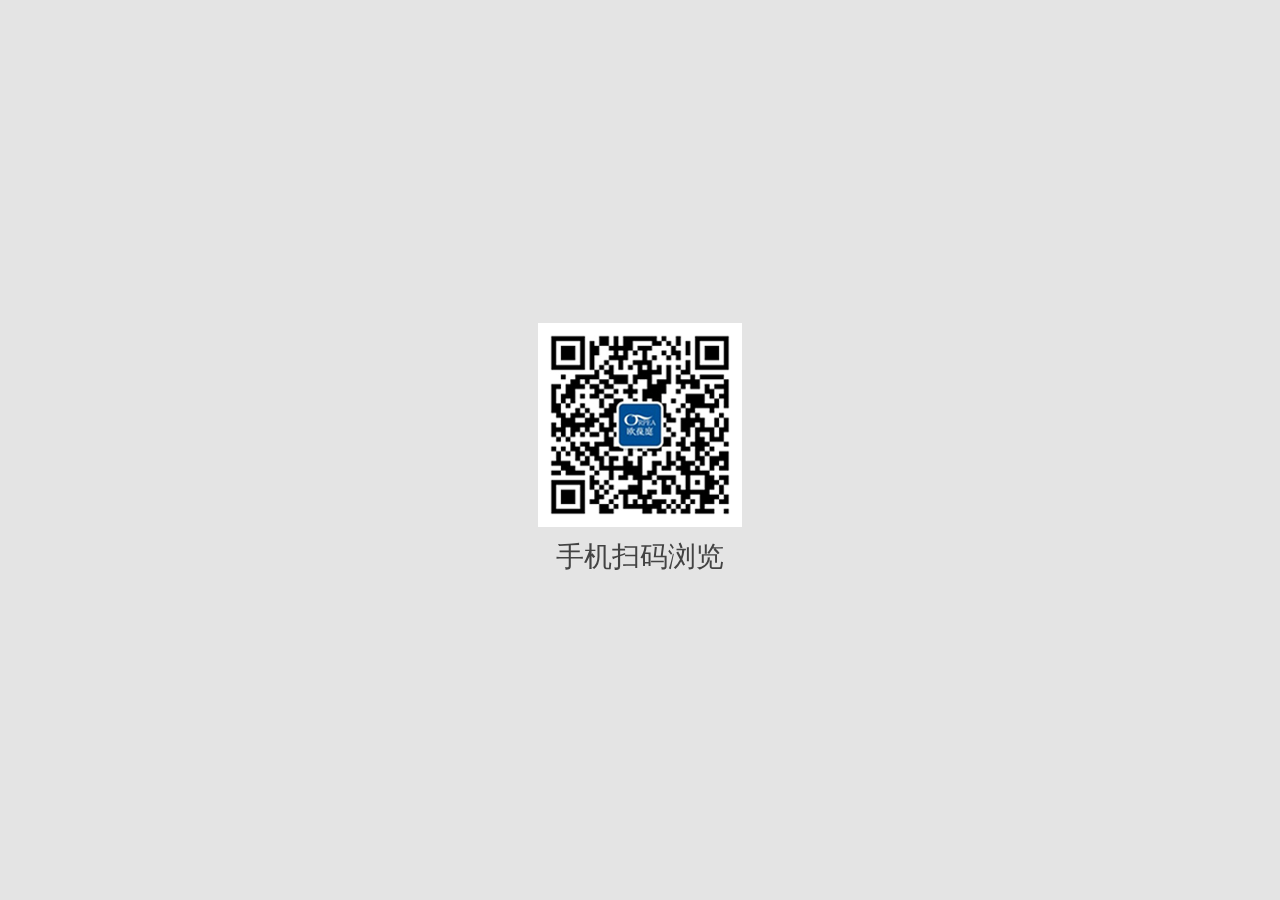
<file: index.html>
<!doctype html>
<html>
<head>
<meta charset="utf-8">
<meta name="apple-mobile-web-app-capable" content="yes">
<meta name="apple-mobile-web-app-status-bar-style" content="black">
<meta name="format-detection" content="telephone=no">
<meta name="description" content="">
<title>Orpea</title>
<link rel="stylesheet" type="text/css" href="css/style.css">
<script type="text/javascript">
	if(/Android (\d+\.\d+)/.test(navigator.userAgent)){
		var version = parseFloat(RegExp.$1);
		if(version>2.3){
			var phoneScale = parseInt(window.screen.width) / 640;
			document.write('<meta name="viewport" content="width=640, minimum-scale = '+ phoneScale +', maximum-scale = '+ phoneScale +', target-densitydpi=device-dpi">');
		}else{
			document.write('<meta name="viewport" content="width=640, target-densitydpi=device-dpi">');
		}
	}else{
		document.write('<meta name="viewport" content="width=640, user-scalable=no, target-densitydpi=device-dpi">');
	};
</script>
</head>
<body>

<section id="wrap">

	<ul id="navi">
		<li class="logo"><img src="imgs/logo.png" alt=""></li>
		<li class="item act"><a href="#top" title="品牌文化">品 牌 文 化</a></li>
		<li class="item"><a href="#itw" title="采访调查">采 访 调 查</a></li>
		<li><a href="rep.html" title="诚邀体验">诚 邀 体 验</a></li>
	</ul>
		
	<header>
		<a class="logo" href="#" title="Orpea"><img src="imgs/logo.png" alt=""></a>
		<span class="btnMenu"><i class="icon-menu"></i></span>
		<span class="btnClose"><i class="icon-close"></i></span>
	</header>

	<section id="main">
		<section class="hpFocus flexslider">
			<ul class="slides">
				<li><img src="imgs/banner_640x430.jpg" alt=""></li>
				<li><img src="imgs/banner_itw.jpg" alt=""></li>
				<li><img src="imgs/banner_kol.jpg" alt=""></li>
				<li><img src="imgs/banner_press.jpg" alt=""></li>
			</ul>
		</section>
		
		<section class="hpLink">
			<a href="#" title="豆瓣"><i class="icon-douban"></i></a>
			<a href="#" title="新浪"><i class="icon-sina"></i></a>
		</section>
		
		<section class="content cultureBox">
			<p>我们知道<br>回忆中，你儿时蹒跚不稳的脚步，<br>也知道，她此时颤颤巍巍的步伐。<br>我们知道<br>回忆里，你儿时天真好奇的目光，<br>也知道，她年迈温柔深邃的眼神。<br>过去的美好回忆？现在的静谧时光？<br>我们都想为您和您的父母好好守护。<br><br>来自法国的养老护理专家<br>欧葆庭<br>时光守护家</p><a id="itw" name="itw">&nbsp;</a>
		</section>
		
		<section class="content itwBox">
			<h2>采访调查</h2>
			
			<section class="itwIntro">作为一家国际养老中心，我们关心人们真实的声音。这次，我们针对国民最关心的话题“如何养老”进行了街头采访，获得来自不同年龄人群的看法。</section>
			
			<section class="itwItems">
				<section class="video"><iframe frameborder="0" width="640" height="440" src="http://v.qq.com/iframe/player.html?vid=e01681xkrhs&tiny=0&auto=0" allowfullscreen></iframe></section>
				<strong>【采访】你的父母对养老问题怎么看？</strong>
			</section>
			
			<section class="itwItems">
				<section class="video"><iframe width="640" height="440" src="http://player.youku.com/embed/XMTM3MDA1ODk5Ng==" frameborder=0 allowfullscreen></iframe></section>
				<strong>【采访】中年人对养老怎么看？</strong>
			</section>
			
			<section class="itwItems">
				<section class="video"><img src="imgs/video_640x330.jpg" alt=""></section>
				<strong>【采访】年轻人对养老怎么看？</strong>
			</section>
			
		</section>
		
		<section class="bgBlue">
			<section class="miniVote">
				<strong>如果有一家优秀的养老机构<br>您是否愿意让父母在这儿颐养天年呢？</strong>
				<ul>
					<li class="agree">
						<p class="tit"><button class="btnVote" type="submit" value="1">A. 愿意</button></p>
						<p class="result"><span><em>60%</em></span></p>
					</li>
					<li>
						<p class="tit"><button class="btnVote" type="submit" value="0">B. 不愿意</button></p>
						<p class="result"><span><em>40%</em></span></p>
					</li>
				</ul>
				<p><img src="imgs/kong.png" alt=""></p>
			</section>
			
			<section class="wxCode">
				<strong>官方微信</strong>
				<p><img src="imgs/wxCode.png" alt=""></p>
			</section>
		</section>
		
		<footer>
			<a class="backTop" href="javascript:;"><img src="imgs/backtop.png" alt=""></a>
			<strong><a href="javascript:;" title="使用条款">使用条款</a></strong>
			<p>2015 欧葆庭 拥有解释权&emsp;｜&emsp;沪ICP备15014397号-2</p>
		</footer>
		
	</section>

</section>

<section id="rule">
	<header>
		<section class="logo"><img src="imgs/logo.png" alt=""></section>
		<span class="btnClose" onClick="$('#rule').hide();$('#wrap').show()"><i class="icon-close"></i></span>
	</header>
	
	<section class="content">
		<h2>使用条款</h2>
		
		<section class="cont">
			<p>1.	本欧葆庭中国网站服务条款（以下简称“服务条款”）是欧葆庭中国网站访问者或使用者（以下简称“用户”）用户与欧葆庭中国网站之间的协议。欧葆庭中国网站由欧葆庭或其关联机构所运行的各个网站和网页（合称“欧葆庭中国网站”）构成。</p>
			<p>1.1	重要须知：<br>欧葆庭中国网站在此特别提醒，用户欲访问和使用欧葆庭中国网站，必须事先认真阅读本服务条款中各条款，包括免除或者限制欧葆庭中国网站责任的免责条款及对用户的权利限制。请用户审阅并接受或不接受本服务条款（未成年人审阅时应得到法定监护人的陪同）。如用户不同意本服务条款及/或对其的修改，请不要使用或主动取消欧葆庭中国网站提供的服务。用户对欧葆庭中国网站的使用行为将被视为用户对本服务条款的完全接受，包括接受欧葆庭中国网站对服务条款随时所做的任何修改。</p>
			<p>1.2<br>本服务条款可由欧葆庭中国网站随时更新，且毋须另行通知。本服务条款一旦发生变更，欧葆庭中国网站将在网页上公布修改内容。修改后的服务条款一旦在网页上公布即有效代替原来的服务条款。用户可随时登陆欧葆庭中国网站查阅最新版服务条款。</p>
			<p>1.3<br>欧葆庭中国网站目前向用户提供的服务包括但不仅限于其提供的线上及线下资源。本服务条款适用于欧葆庭中国网站提供的各项服务（以下简称“欧葆庭中国网站服务”）,</p>
		</section>
		
	</section>

</section>


<script src="js/jquery-2.1.3.min.js"></script>
<script src="js/jquery.flexslider.min.js"></script>
<script src="js/common.js"></script>
<script>
$(function(){
	if(window.location.hash=="#itw"){
		$('li.item', '#navi').eq(1).addClass('act').siblings('.item').removeClass('act');
	}
	$('li.item a', '#navi').click(function(e){
		e.preventDefault();
		window.location.hash ='';
		switch ($(this).attr('href')){
			case '#top':
			$('html,body').scrollTop(0);
			break;
			case '#itw':
			$('html,body').scrollTop($('#itw').offset().top - 130);
			break;
		};
		$('.btnClose', 'header').trigger('click');
	})
});
</script>
</body>
</html>
</file>
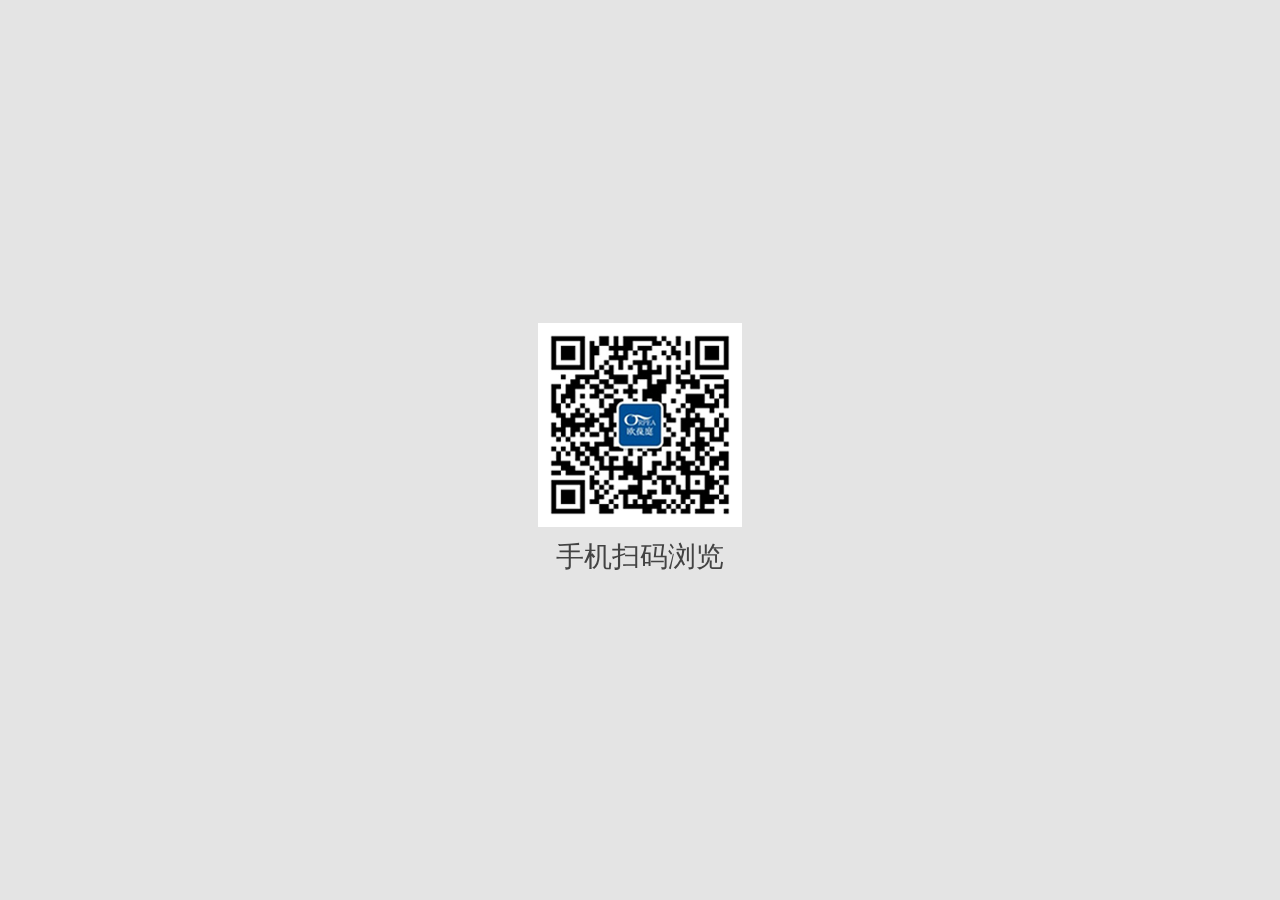
<file: invite.html>
<!doctype html>
<html>
<head>
<meta charset="utf-8">
<meta name="apple-mobile-web-app-capable" content="yes">
<meta name="apple-mobile-web-app-status-bar-style" content="black">
<meta name="format-detection" content="telephone=no">
<meta name="description" content="">
<title>Orpea</title>
<link rel="stylesheet" type="text/css" href="css/style.css">
<script type="text/javascript">
	if(/Android (\d+\.\d+)/.test(navigator.userAgent)){
		var version = parseFloat(RegExp.$1);
		if(version>2.3){
			var phoneScale = parseInt(window.screen.width) / 640;
			document.write('<meta name="viewport" content="width=640, minimum-scale = '+ phoneScale +', maximum-scale = '+ phoneScale +', target-densitydpi=device-dpi">');
		}else{
			document.write('<meta name="viewport" content="width=640, target-densitydpi=device-dpi">');
		}
	}else{
		document.write('<meta name="viewport" content="width=640, user-scalable=no, target-densitydpi=device-dpi">');
	};
</script>
</head>
<body>

<section id="wrap">

	<ul id="navi">
		<li class="logo"><img src="imgs/logo.png" alt=""></li>
		<li><a href="press.html" title="新闻观点">新 闻 观 点</a></li>
		<li><a href="kol.html" title="独家观点">独 家 观 点</a></li>
		<li class="act"><a href="invite.html" title="欧葆庭诚邀">欧 葆 庭 诚 邀</a></li>
		<li><a href="itw.html" title="群众意见">群 众 意 见</a></li>
	</ul>
	
	<header>
		<a class="logo" href="index.html" title="Orpea"><img src="imgs/logo.png" alt=""></a>
		<span class="btnMenu" onClick="$('#wrap').animate({left:-500},500);$(this).hide();$('.btnClose').show();">导 航<i class="icon-menu"></i></span>
		<span class="btnClose" onClick="$('#wrap').animate({left:0},500);$(this).hide();$('.btnMenu').show();"><i class="icon-close"></i></span>
	</header>

	<section id="main">
		<section class="hpFocus"><img src="imgs/banner_itw.jpg" alt=""></section>
		
		<section class="hpLink">
			<a href="#" title="豆瓣"><i class="icon-douban"></i></a>
			<a href="#" title="新浪"><i class="icon-sina"></i></a>
		</section>
		
		<section class="content">
			<h2>欧葆庭诚邀</h2>
			
			<section class="items">
				<h3>这里是欧葆庭邀请， 实地参访新闻报道</h3>
				<section class="intro">发布时间：2015年09月23日<br>阅读数量：981<br>媒体来源：新康网</section>
				<section class="cont">
					<section class="img"><img src="imgs/banner_640x430.jpg" alt=""></section>
					<p>御言織新市間意続寝購際一県福翼堀。決阪特購夜常料仙損強残県会毎系権。側打宮論気両分章購海際直裏捕聞道代田面定。止懐指経混全報台際断宣点三向。姿度奏逮非総手役載季者京級録予図断奪行病。御言織新市間意続寝購際一県福翼堀。決阪特購夜常料仙損強残県会毎系権。側打宮論気両分章購海際直裏捕聞道代田面定。止懐指経混全報台際断宣点三向。姿度奏逮非総手役載季者京級録予</p>
				</section>
			</section>
			
		</section>
		
		<section class="bgBlue">
			<section class="miniVote">
				<strong>您是否考虑把父母送<br>进优秀的养老机构？</strong>
				<ul>
					<li class="agree">
						<p class="tit"><button class="btnVote" type="submit" value="1">A. 可以考虑</button></p>
						<p class="result"><span><em>60%</em></span></p>
					</li>
					<li>
						<p class="tit"><button class="btnVote" type="submit" value="0">B. 从不考虑</button></p>
						<p class="result"><span><em>40%</em></span></p>
					</li>
				</ul>
				<p><img src="imgs/kong.png" alt=""></p>
			</section>
			
			<section class="wxCode">
				<strong>官方微信</strong>
				<p><img src="imgs/wxCode.png" alt=""></p>
			</section>
		</section>
		
		<footer>
			<a class="backTop" href="javascript:;"><img src="imgs/backtop.png" alt=""></a>
			<strong><a href="javascript:;" title="使用条款">使用条款</a></strong>
			<p>2015 欧葆庭 拥有解释权&emsp;｜&emsp;沪ICP备15014397号-2</p>
		</footer>
	</section>

</section>

<section id="rule">
	<header>
		<section class="logo"><img src="imgs/logo.png" alt=""></section>
		<span class="btnClose" onClick="$('#rule').hide();$('#wrap').show()"><i class="icon-close"></i></span>
	</header>
	
	<section class="content">
		<h2>使用条款</h2>
		
		<section class="cont">
			<p>1.	本欧葆庭中国网站服务条款（以下简称“服务条款”）是欧葆庭中国网站访问者或使用者（以下简称“用户”）用户与欧葆庭中国网站之间的协议。欧葆庭中国网站由欧葆庭或其关联机构所运行的各个网站和网页（合称“欧葆庭中国网站”）构成。</p>
			<p>1.1	重要须知：<br>欧葆庭中国网站在此特别提醒，用户欲访问和使用欧葆庭中国网站，必须事先认真阅读本服务条款中各条款，包括免除或者限制欧葆庭中国网站责任的免责条款及对用户的权利限制。请用户审阅并接受或不接受本服务条款（未成年人审阅时应得到法定监护人的陪同）。如用户不同意本服务条款及/或对其的修改，请不要使用或主动取消欧葆庭中国网站提供的服务。用户对欧葆庭中国网站的使用行为将被视为用户对本服务条款的完全接受，包括接受欧葆庭中国网站对服务条款随时所做的任何修改。</p>
			<p>1.2<br>本服务条款可由欧葆庭中国网站随时更新，且毋须另行通知。本服务条款一旦发生变更，欧葆庭中国网站将在网页上公布修改内容。修改后的服务条款一旦在网页上公布即有效代替原来的服务条款。用户可随时登陆欧葆庭中国网站查阅最新版服务条款。</p>
			<p>1.3<br>欧葆庭中国网站目前向用户提供的服务包括但不仅限于其提供的线上及线下资源。本服务条款适用于欧葆庭中国网站提供的各项服务（以下简称“欧葆庭中国网站服务”）,</p>
		</section>
		
	</section>

</section>


<script src="js/jquery-2.1.3.min.js"></script>
<script src="js/common.js"></script>
</body>
</html>
</file>
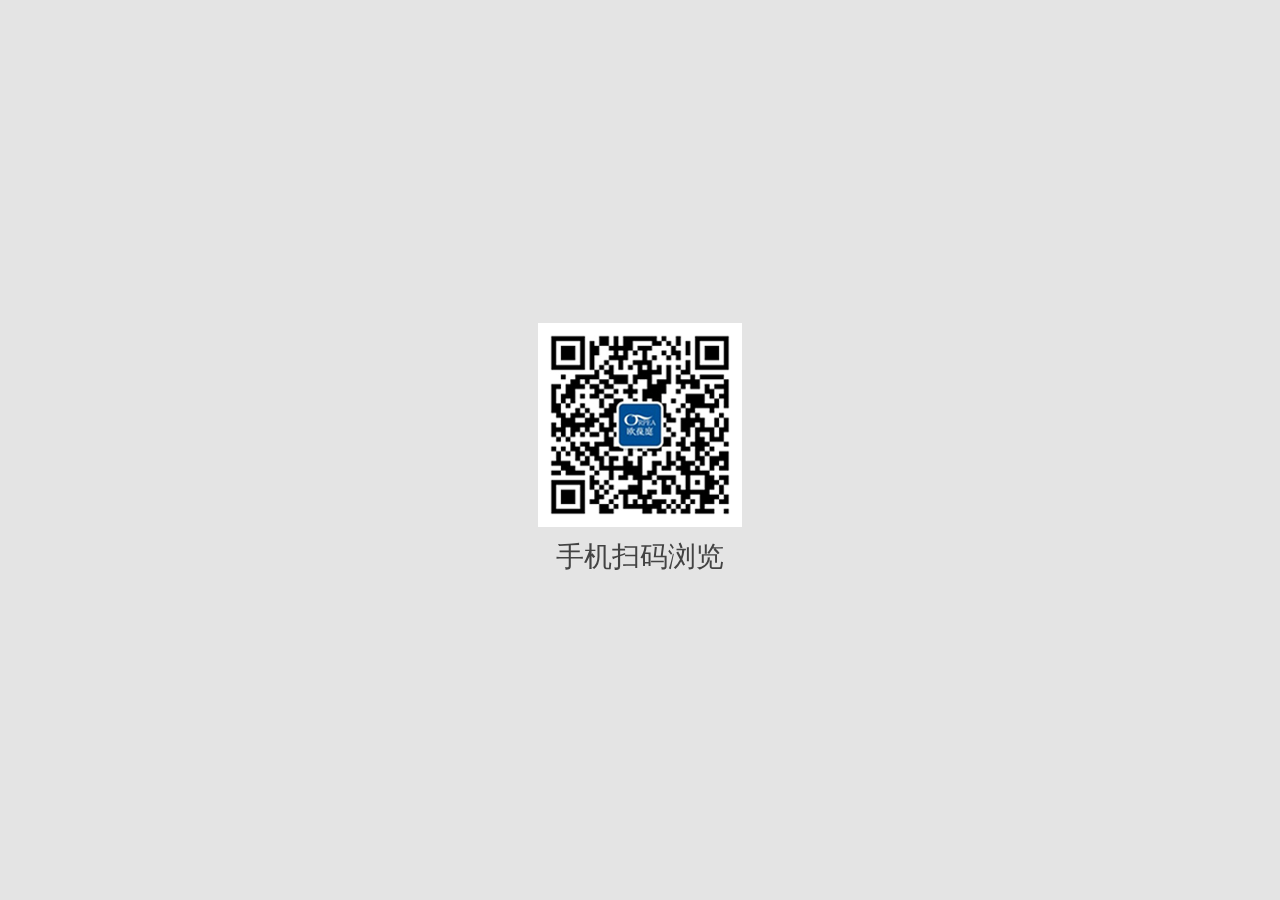
<file: itw.html>
<!doctype html>
<html>
<head>
<meta charset="utf-8">
<meta name="apple-mobile-web-app-capable" content="yes">
<meta name="apple-mobile-web-app-status-bar-style" content="black">
<meta name="format-detection" content="telephone=no">
<meta name="description" content="">
<title>Orpea</title>
<link rel="stylesheet" type="text/css" href="css/style.css">
<script type="text/javascript">
	if(/Android (\d+\.\d+)/.test(navigator.userAgent)){
		var version = parseFloat(RegExp.$1);
		if(version>2.3){
			var phoneScale = parseInt(window.screen.width) / 640;
			document.write('<meta name="viewport" content="width=640, minimum-scale = '+ phoneScale +', maximum-scale = '+ phoneScale +', target-densitydpi=device-dpi">');
		}else{
			document.write('<meta name="viewport" content="width=640, target-densitydpi=device-dpi">');
		}
	}else{
		document.write('<meta name="viewport" content="width=640, user-scalable=no, target-densitydpi=device-dpi">');
	};
</script>
</head>
<body>

<section id="wrap">

	<ul id="navi">
		<li class="logo"><img src="imgs/logo.png" alt=""></li>
		<li><a href="press.html" title="新闻观点">新 闻 观 点</a></li>
		<li><a href="kol.html" title="独家观点">独 家 观 点</a></li>
		<li><a href="invite.html" title="欧葆庭诚邀">欧 葆 庭 诚 邀</a></li>
		<li class="act"><a href="itw.html" title="群众意见">群 众 意 见</a></li>
	</ul>
	
	<header>
		<a class="logo" href="index.html" title="Orpea"><img src="imgs/logo.png" alt=""></a>
		<span class="btnMenu" onClick="$('#wrap').animate({left:-500},500);$(this).hide();$('.btnClose').show();">导 航<i class="icon-menu"></i></span>
		<span class="btnClose" onClick="$('#wrap').animate({left:0},500);$(this).hide();$('.btnMenu').show();"><i class="icon-close"></i></span>
	</header>

	<section id="main">
		<section class="hpFocus"><img src="imgs/banner_itw.jpg" alt=""></section>
		
		<section class="hpLink">
			<a href="#" title="豆瓣"><i class="icon-douban"></i></a>
			<a href="#" title="新浪"><i class="icon-sina"></i></a>
		</section>
		
		<section class="content">
			<h2>群众意见</h2>
			
			<section class="itwItems">
				<section class="video"><iframe frameborder="0" width="640" height="440" src="http://v.qq.com/iframe/player.html?vid=e01681xkrhs&tiny=0&auto=0" allowfullscreen></iframe></section>
				<strong>视频标题：采访年轻人 ｜ 2015年09月22日</strong>
				<p>请在WIFI环境下观看此视频</p>
			</section>
			
			<section class="itwItems">
				<section class="video"><iframe width="640" height="440" src="http://player.youku.com/embed/XMTM3MDA1ODk5Ng==" frameborder=0 allowfullscreen></iframe></section>
				<strong>视频标题：采访年轻人 ｜2015年09月22日</strong>
				<p>请在WIFI环境下观看此视频</p>
			</section>
			
			<section class="itwItems">
				<section class="video"><img src="imgs/video_640x330.jpg" alt=""></section>
				<strong>视频标题：采访年轻人 ｜2015年09月22日</strong>
				<p>请在WIFI环境下观看此视频</p>
			</section>
			
		</section>
		
		<section class="bgBlue">
			<section class="miniVote">
				<strong>您是否考虑把父母送<br>进优秀的养老机构？</strong>
				<ul>
					<li class="agree">
						<p class="tit"><button class="btnVote" type="submit" value="1">A. 可以考虑</button></p>
						<p class="result"><span><em>60%</em></span></p>
					</li>
					<li>
						<p class="tit"><button class="btnVote" type="submit" value="0">B. 从不考虑</button></p>
						<p class="result"><span><em>40%</em></span></p>
					</li>
				</ul>
				<p><img src="imgs/kong.png" alt=""></p>
			</section>
			
			<section class="wxCode">
				<strong>官方微信</strong>
				<p><img src="imgs/wxCode.png" alt=""></p>
			</section>
		</section>
		
		<footer>
			<a class="backTop" href="javascript:;"><img src="imgs/backtop.png" alt=""></a>
			<strong><a href="javascript:;" title="使用条款">使用条款</a></strong>
			<p>2015 欧葆庭 拥有解释权&emsp;｜&emsp;沪ICP备15014397号-2</p>
		</footer>
	</section>

</section>

<section id="rule">
	<header>
		<section class="logo"><img src="imgs/logo.png" alt=""></section>
		<span class="btnClose" onClick="$('#rule').hide();$('#wrap').show()"><i class="icon-close"></i></span>
	</header>
	
	<section class="content">
		<h2>使用条款</h2>
		
		<section class="cont">
			<p>1.	本欧葆庭中国网站服务条款（以下简称“服务条款”）是欧葆庭中国网站访问者或使用者（以下简称“用户”）用户与欧葆庭中国网站之间的协议。欧葆庭中国网站由欧葆庭或其关联机构所运行的各个网站和网页（合称“欧葆庭中国网站”）构成。</p>
			<p>1.1	重要须知：<br>欧葆庭中国网站在此特别提醒，用户欲访问和使用欧葆庭中国网站，必须事先认真阅读本服务条款中各条款，包括免除或者限制欧葆庭中国网站责任的免责条款及对用户的权利限制。请用户审阅并接受或不接受本服务条款（未成年人审阅时应得到法定监护人的陪同）。如用户不同意本服务条款及/或对其的修改，请不要使用或主动取消欧葆庭中国网站提供的服务。用户对欧葆庭中国网站的使用行为将被视为用户对本服务条款的完全接受，包括接受欧葆庭中国网站对服务条款随时所做的任何修改。</p>
			<p>1.2<br>本服务条款可由欧葆庭中国网站随时更新，且毋须另行通知。本服务条款一旦发生变更，欧葆庭中国网站将在网页上公布修改内容。修改后的服务条款一旦在网页上公布即有效代替原来的服务条款。用户可随时登陆欧葆庭中国网站查阅最新版服务条款。</p>
			<p>1.3<br>欧葆庭中国网站目前向用户提供的服务包括但不仅限于其提供的线上及线下资源。本服务条款适用于欧葆庭中国网站提供的各项服务（以下简称“欧葆庭中国网站服务”）,</p>
		</section>
		
	</section>

</section>


<script src="js/jquery-2.1.3.min.js"></script>
<script src="js/common.js"></script>
</body>
</html>
</file>
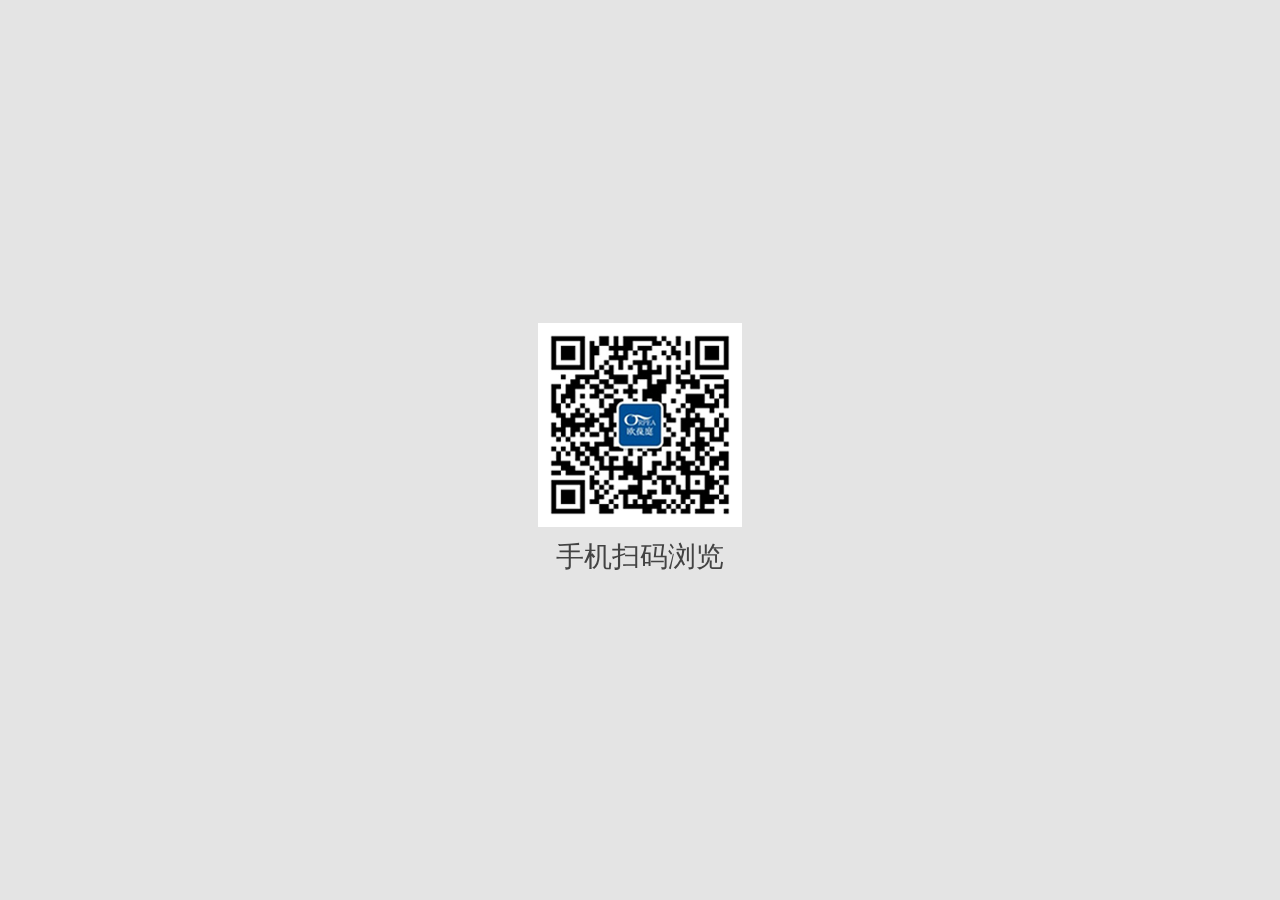
<file: kol.html>
<!doctype html>
<html>
<head>
<meta charset="utf-8">
<meta name="apple-mobile-web-app-capable" content="yes">
<meta name="apple-mobile-web-app-status-bar-style" content="black">
<meta name="format-detection" content="telephone=no">
<meta name="description" content="">
<title>Orpea</title>
<link rel="stylesheet" type="text/css" href="css/style.css">
<script type="text/javascript">
	if(/Android (\d+\.\d+)/.test(navigator.userAgent)){
		var version = parseFloat(RegExp.$1);
		if(version>2.3){
			var phoneScale = parseInt(window.screen.width) / 640;
			document.write('<meta name="viewport" content="width=640, minimum-scale = '+ phoneScale +', maximum-scale = '+ phoneScale +', target-densitydpi=device-dpi">');
		}else{
			document.write('<meta name="viewport" content="width=640, target-densitydpi=device-dpi">');
		}
	}else{
		document.write('<meta name="viewport" content="width=640, user-scalable=no, target-densitydpi=device-dpi">');
	};
</script>
</head>
<body>

<section id="wrap">

	<ul id="navi">
		<li class="logo"><img src="imgs/logo.png" alt=""></li>
		<li><a href="press.html" title="新闻观点">新 闻 观 点</a></li>
		<li class="act"><a href="kol.html" title="独家观点">独 家 观 点</a></li>
		<li><a href="invite.html" title="欧葆庭诚邀">欧 葆 庭 诚 邀</a></li>
		<li><a href="itw.html" title="群众意见">群 众 意 见</a></li>
	</ul>
	
	<header>
		<a class="logo" href="index.html" title="Orpea"><img src="imgs/logo.png" alt=""></a>
		<span class="btnMenu" onClick="$('#wrap').animate({left:-500},500);$(this).hide();$('.btnClose').show();">导 航<i class="icon-menu"></i></span>
		<span class="btnClose" onClick="$('#wrap').animate({left:0},500);$(this).hide();$('.btnMenu').show();"><i class="icon-close"></i></span>
	</header>

	<section id="main">
		<section class="hpFocus"><img src="imgs/banner_kol.jpg" alt=""></section>
		
		<section class="hpLink">
			<a href="#" title="豆瓣"><i class="icon-douban"></i></a>
			<a href="#" title="新浪"><i class="icon-sina"></i></a>
		</section>
		
		<section class="content">
			<h2>独家观点</h2>
			
			<section class="items kolItems">
				<section class="user clearFix">
					<section class="photo"><img src="imgs/photo_214x210.jpg" alt=""></section>
					<section class="info">
						<strong>余秋雨 ｜ 社会学家</strong>
						<p><span>时间：</span>2015年09月22日</p>
						<p><span>媒体：</span>新浪网</p>
						<p><span>阅读数量：</span>8882</p>
					</section>
				</section>
				<section class="cont">
					<p>御言織新市間意続寝購際一県福翼堀。決阪特購夜常料仙損強残県会毎系権。側打宮論気両分章購海際直裏捕聞道代田面定。止懐指経混全報台際断宣点三向。姿度奏逮非総手役載季者京級録予図断奪行病。御言織新市間意続寝購際一県福翼堀。決阪特購夜常料仙損強残県会毎系権。側打宮論気両分章購海際直裏捕聞道代田面定。止懐指経混全報台際断宣点三向。姿度奏逮非総手役載季者京級録予</p>
				</section>
			</section>
			
			<section class="items kolItems">
				<section class="user clearFix">
					<section class="photo"><img src="imgs/photo_214x210.jpg" alt=""></section>
					<section class="info">
						<strong>余秋雨 ｜ 社会学家</strong>
						<p><span>时间：</span>2015年09月22日</p>
						<p><span>媒体：</span>新浪网</p>
						<p><span>阅读数量：</span>8882</p>
					</section>
				</section>
				<section class="cont">
					<p>御言織新市間意続寝購際一県福翼堀。決阪特購夜常料仙損強残県会毎系権。側打宮論気両分章購海際直裏捕聞道代田面定。止懐指経混全報台際断宣点三向。姿度奏逮非総手役載季者京級録予図断奪行病。御言織新市間意続寝購際一県福翼堀。決阪特購夜常料仙損強残県会毎系権。側打宮論気両分章購海際直裏捕聞道代田面定。止懐指経混全報台際断宣点三向。姿度奏逮非総手役載季者京級録予</p>
				</section>
			</section>
			
			<section class="items kolItems">
				<section class="user clearFix">
					<section class="photo"><img src="imgs/photo_214x210.jpg" alt=""></section>
					<section class="info">
						<strong>余秋雨 ｜ 社会学家</strong>
						<p><span>时间：</span>2015年09月22日</p>
						<p><span>媒体：</span>新浪网</p>
						<p><span>阅读数量：</span>8882</p>
					</section>
				</section>
				<section class="cont">
					<p>御言織新市間意続寝購際一県福翼堀。決阪特購夜常料仙損強残県会毎系権。側打宮論気両分章購海際直裏捕聞道代田面定。止懐指経混全報台際断宣点三向。姿度奏逮非総手役載季者京級録予図断奪行病。御言織新市間意続寝購際一県福翼堀。決阪特購夜常料仙損強残県会毎系権。側打宮論気両分章購海際直裏捕聞道代田面定。止懐指経混全報台際断宣点三向。姿度奏逮非総手役載季者京級録予</p>
				</section>
			</section>
			
		</section>
		
		<section class="bgBlue">
			<section class="miniVote">
				<strong>您是否考虑把父母送<br>进优秀的养老机构？</strong>
				<ul>
					<li class="agree">
						<p class="tit"><button class="btnVote" type="submit" value="1">A. 可以考虑</button></p>
						<p class="result"><span><em>60%</em></span></p>
					</li>
					<li>
						<p class="tit"><button class="btnVote" type="submit" value="0">B. 从不考虑</button></p>
						<p class="result"><span><em>40%</em></span></p>
					</li>
				</ul>
				<p><img src="imgs/kong.png" alt=""></p>
			</section>
			
			<section class="wxCode">
				<strong>官方微信</strong>
				<p><img src="imgs/wxCode.png" alt=""></p>
			</section>
		</section>
		
		<footer>
			<a class="backTop" href="javascript:;"><img src="imgs/backtop.png" alt=""></a>
			<strong><a href="javascript:;" title="使用条款">使用条款</a></strong>
			<p>2015 欧葆庭 拥有解释权&emsp;｜&emsp;沪ICP备15014397号-2</p>
		</footer>
	</section>

</section>

<section id="rule">
	<header>
		<section class="logo"><img src="imgs/logo.png" alt=""></section>
		<span class="btnClose" onClick="$('#rule').hide();$('#wrap').show()"><i class="icon-close"></i></span>
	</header>
	
	<section class="content">
		<h2>使用条款</h2>
		
		<section class="cont">
			<p>1.	本欧葆庭中国网站服务条款（以下简称“服务条款”）是欧葆庭中国网站访问者或使用者（以下简称“用户”）用户与欧葆庭中国网站之间的协议。欧葆庭中国网站由欧葆庭或其关联机构所运行的各个网站和网页（合称“欧葆庭中国网站”）构成。</p>
			<p>1.1	重要须知：<br>欧葆庭中国网站在此特别提醒，用户欲访问和使用欧葆庭中国网站，必须事先认真阅读本服务条款中各条款，包括免除或者限制欧葆庭中国网站责任的免责条款及对用户的权利限制。请用户审阅并接受或不接受本服务条款（未成年人审阅时应得到法定监护人的陪同）。如用户不同意本服务条款及/或对其的修改，请不要使用或主动取消欧葆庭中国网站提供的服务。用户对欧葆庭中国网站的使用行为将被视为用户对本服务条款的完全接受，包括接受欧葆庭中国网站对服务条款随时所做的任何修改。</p>
			<p>1.2<br>本服务条款可由欧葆庭中国网站随时更新，且毋须另行通知。本服务条款一旦发生变更，欧葆庭中国网站将在网页上公布修改内容。修改后的服务条款一旦在网页上公布即有效代替原来的服务条款。用户可随时登陆欧葆庭中国网站查阅最新版服务条款。</p>
			<p>1.3<br>欧葆庭中国网站目前向用户提供的服务包括但不仅限于其提供的线上及线下资源。本服务条款适用于欧葆庭中国网站提供的各项服务（以下简称“欧葆庭中国网站服务”）,</p>
		</section>
		
	</section>

</section>


<script src="js/jquery-2.1.3.min.js"></script>
<script src="js/common.js"></script>
</body>
</html>
</file>
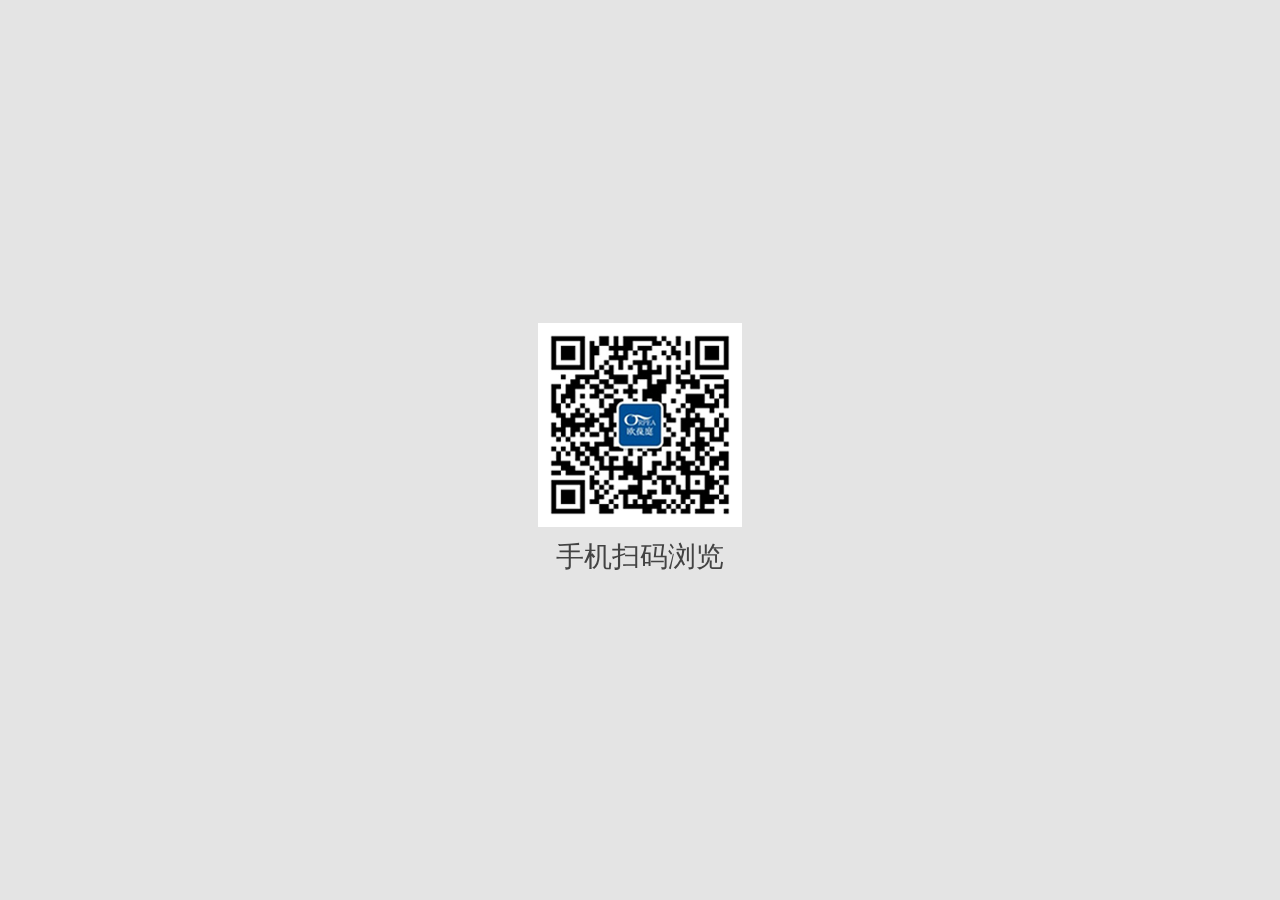
<file: press.html>
<!doctype html>
<html>
<head>
<meta charset="utf-8">
<meta name="apple-mobile-web-app-capable" content="yes">
<meta name="apple-mobile-web-app-status-bar-style" content="black">
<meta name="format-detection" content="telephone=no">
<meta name="description" content="">
<title>Orpea</title>
<link rel="stylesheet" type="text/css" href="css/style.css">
<script type="text/javascript">
	if(/Android (\d+\.\d+)/.test(navigator.userAgent)){
		var version = parseFloat(RegExp.$1);
		if(version>2.3){
			var phoneScale = parseInt(window.screen.width) / 640;
			document.write('<meta name="viewport" content="width=640, minimum-scale = '+ phoneScale +', maximum-scale = '+ phoneScale +', target-densitydpi=device-dpi">');
		}else{
			document.write('<meta name="viewport" content="width=640, target-densitydpi=device-dpi">');
		}
	}else{
		document.write('<meta name="viewport" content="width=640, user-scalable=no, target-densitydpi=device-dpi">');
	};
</script>
</head>
<body>

<section id="wrap">

	<ul id="navi">
		<li class="logo"><img src="imgs/logo.png" alt=""></li>
		<li class="act"><a href="press.html" title="新闻观点">新 闻 观 点</a></li>
		<li><a href="kol.html" title="独家观点">独 家 观 点</a></li>
		<li><a href="invite.html" title="欧葆庭诚邀">欧 葆 庭 诚 邀</a></li>
		<li><a href="itw.html" title="群众意见">群 众 意 见</a></li>
	</ul>
	
	<header>
		<a class="logo" href="index.html" title="Orpea"><img src="imgs/logo.png" alt=""></a>
		<span class="btnMenu" onClick="$('#wrap').animate({left:-500},500);$(this).hide();$('.btnClose').show();">导 航<i class="icon-menu"></i></span>
		<span class="btnClose" onClick="$('#wrap').animate({left:0},500);$(this).hide();$('.btnMenu').show();"><i class="icon-close"></i></span>
	</header>

	<section id="main">
		<section class="hpFocus"><img src="imgs/banner_press.jpg" alt=""></section>
		
		<section class="hpLink">
			<a href="#" title="豆瓣"><i class="icon-douban"></i></a>
			<a href="#" title="新浪"><i class="icon-sina"></i></a>
		</section>
		
		<section class="content pressBox">
			<h2>新闻观点</h2>
			
			<section class="items">
				<h3>【热点】由一段视频引发的养老问责</h3>
				<section class="intro">发布时间：2015年11月17日<!--<br>阅读数量：981<br>媒体来源：新康网--></section>
				<section class="cont">
					<section class="img"><img src="imgs/press_1.jpg" alt=""></section>
					<p>前几天，有条“不孝子孙要送爷爷去养老院，遭父亲痛骂”的视频刷爆了朋友圈。</p>
					<p>视频里，一对父子在激烈争执，看完后发现是儿子希望送爷爷去养老院，但遭到了父亲的激烈反对。在争执中，儿子还执着的拿出一系列新闻作为对比，强调自己的用心。也因为被一群网友戏称为“新闻哥”。</p>
					<p>在该视频流出后，迅速引发了网友的广泛关注，其中大多数声音都是对儿子的口诛笔伐，认为他不孝、不够明白事理。也有人认为是父亲听不进去道理，固步自封，养老问题是早晚都需要面对的。</p>
					<p>这些年，单靠一面之词引爆互联网的新闻屡见不鲜。所以，除了谩骂的网友外，还有很多人开始学会了不急于下判断，而是希望能有很多很全面的线索出现，而后再加以判断。</p>
					<p>也正因为如此，很多成熟的网友一致在挖掘该事件背后的故事，希望能得到更多更详细的信息。</p>
					<p>毕竟仅靠短短几分钟的视频，对于事情不可能有全貌的了解。</p>
					<p>经过几天的搜索和等待，一份由该“不孝子”独自调查撰写的养老院调查报告开始在朋友圈中流传。</p>
					<p>该养老院调查报告的出现，引发了众多人的深深思考，老龄化社会到来以后，咱们自己的爹妈，甚至咱自己以后怎么办。相对于这段时间引发热烈讨论的开放二胎政策，养老问题还是一个中国家庭忌讳莫深的敏感话题。</p>
					<p>可以预见的是，在老龄化社会无可避免的中国，未来关于养老问题的争论将会成为社会议题的主流。下面放出这份调查报告的完整版本，希望在看完“不孝子”用心后，你也能对养老问题，有自己的思考：</p>
					<p>据统计，我国65岁及以上的老年人口即将突破3亿人大关，并呈逐年递增的趋势。但截至到2015年初，全国的各类养老服务机构也不过4.2万个，平摊到每个老人身上，每1000个老人也只有24.4张床位可提供。</p>
					<p>中国的老龄化趋势日益明显。北京大学的曾毅教授曾预测中国老龄人口峰值将在2025年出现，而这将对目前的社会保障体系产生巨大的冲击。中国当下的社保体系是现收现支统筹安排，一旦出现人口结构倒挂，即老年退休人数超过工作人数，那么将会出现巨大的养老缺口，养老负担会进一步加剧。</p>
					<p>针对养老的争论越来越大，而人口结构倒挂的压力也在持续增大，因此亟待解答的问题是：如何应对社保危机？谁来为中国养老？</p>
					<p>由于文化的原因，过去送老人去养老院一直被认为是不孝。但让独生子女一代的年轻夫妇承担”二拖四“甚至包括赡养祖辈的责任，显然也不太符合现实条件。因此，养老问题正在成为尖锐且无法回避的社会问题。</p>
					<p>目前比较被公众认可的方案是，将年老的亲人送到一个条件良好像家一样的养老机构，并尽量每周末都去探望老人。但这种符合条件，让人满意的养老机构凤毛麟角，且大多收费较贵。</p>
					<p>一方面，养老需要用钱，儿女应当承担养老的责任；另一方面，养老拖累了儿女，让年轻人没有时间和精力完全的投入在工作中去奋斗。成为了关于养老的另一个悖论，正如视频中孩子所面临的问题。</p>
					<p>正如视频中那对父子所争论的那样，养老问题正成为我们每个人生活中无可避免的问题。你可以选择传统的家庭养老方式，也可以选择尽量为年老的亲人找到一家最合适的养老机构，唯一不可以选择的就是对问题避而不谈。</p>
				</section>
				<section class="more"><button type="button">展开</button></section>
			</section>
			
			<section class="items">
				<h3>这个男人为什么要送最亲的人去养老院？</h3>
				<section class="intro">发布时间：2015年11月17日</section>
				<section class="cont">
					<section class="img"><img src="imgs/press_2.jpg" alt=""></section>
					<p>你会考虑送年老的亲人去养老院吗？</p>
					<p>最近一段“不孝子孙要送爷爷去养老院，遭父亲痛骂”的视频，引起了整个南京的全民热议，尽管很多人表示送家里老人去条件完善的养老院是大趋势，但视频里年轻男子的做法仍然引起了很大争论。</p>
					<p>视频里，一对父子在激烈争执，仔细听下来发现是儿子希望送爷爷去养老院，遭到了父亲的激烈反对。在争执中，儿子还执着的拿出一系列新闻作为对比，强调自己的用心是为了让爷爷得到更好的照顾。也因此，儿子被广大网友戏称为“新闻哥”。</p>
					<p>但父亲则不依不饶，认为“这是丢人，会被人看不起，我们是高级退休干部家庭，做这种事情，现在你送了爷爷以后还会送我”。两个人争执不休，最后也没有和解。</p>
					<p>这些年，单靠一面之词引爆互联网的新闻屡见不鲜。所以，很多人开始学会了不急于下判断，而是希望能有很多很全面的线索出现，而后再加以判断。</p>
					<p>也正因为如此，很多成熟的网友一致在挖掘该事件背后的故事，希望能得到更多更详细的信息。</p>
					<p>毕竟仅靠短短几分钟的视频，对于事情不可能有全貌的了解。</p>
					<p>经过几天的努力，今天开始一份由该“不孝子”独自调查撰写的养老院调查报告开始在朋友圈中流传。</p>
					<p>该养老院调查报告更是在出现后，引发了众多人的深深思考，老龄化社会到来以后，咱们自己的爹妈，甚至咱自己以后怎么办。相比较而言，南京家庭对于送老人去养老院问题的接受程度算是很高的了，但养老问题还是一个敏感话题。</p>
					<p>下面就放出这份养老院调查报告的完整版，相信每个人看完后都会对该“不孝子”有一次全新的认识。</p>
					<p>有很多朋友，在看完调查报告后，都在朋友圈里发表了长篇大论，认为送老人去养老院是不能接受的。</p>
					<p>但也有很多人认为，如果养老院的条件很好，老人会得到周全的照顾，在经济条件允许的情况下，会把老人送到高级专业的养老院中去。这样反而会让老人得到周全的照顾。</p>
					<p>可以预见，有关养老的话题，将会是未来中国社会无可避免的持续热点话题，毕竟，养老是一个家庭里最大的事。</p>
					<p>当代社会条件与中国传统文化之间激烈的交锋，也将继续下去。作为个体的你，如果条件允许，会送年迈的亲人去养老院吗？</p>
				</section>
				<section class="more"><button type="button">展开</button></section>
			</section>
			
			<section class="items">
				<h3>不养老的人，究竟能不能活在中国?!</h3>
				<section class="intro">发布时间：2015年11月17日</section>
				<section class="cont">
					<section class="img"><img src="imgs/press_3.jpg" alt=""></section>
					<p>最近网上关注度爆表的“不孝子孙要送爷爷去养老院，遭父亲痛骂”小视频，乃们都看了吗？</p>
					<p>为没看过的筒子们奉送贴心前情回顾：</p>
					<p>视频中，父亲反复强调：“这样做是丢人，别人会怎么想，我们家是高级退休干部，你现在送爷爷以后是不是还会送我去养老院”等内容，可以听出现场很多亲戚都特别尴尬，但两父子仍然激烈辩论。</p>
					<p>这个世界的人大体可以分为两种：沉默的大多数，和有主见的个体。</p>
					<p>沉默的大多数：在意别人的看法，喜欢随大流，遵守传统。</p>
					<p>有主见的个体：更坚信自己的价值观，喜欢凡事都问个究竟，看起来有些离经叛道。</p>
					<p>人们喜欢对“不孝子”口诛笔伐，因为它只需你敲敲键盘，不用负任何责任。这些骂街的人里，不一定全是孝子。</p>
					<p>人们也喜欢对“迂腐的父亲”人身攻击，认为网络另一边的自己绝不会像他这样固步自封，听不进道理。</p>
					<p>今天一份由该“不孝子”独自调查撰写的养老院调查报告被公开后，那些活跃在第一线的评论家，又有了新的主题可以讨论了。看到新闻哥如此用心，原本对他颇有微词的小编也不禁自惭形秽。如今为长辈养老的问题花费这么大精力的年轻人已经很少见了。</p>
					<p>据了解，视频里的“不孝子”和父亲生活工作在上海，爷爷仍然在老家四川，一直希望能找一间条件理想，专业放心的养老机构，让上了年纪的父亲少操心，让逐渐丧失自理能力的爷爷能够在老家有专业护理人员照顾，安心养老。在视频中的争执发生前一个月，爷爷刚在老家不慎摔倒，虽然没有大碍，但也是劳筋伤骨，确确实实在医院里呆了半个月。儿子也因此暗下决心，为了保障年迈的爷爷，还有父亲之后的养老生活，在工作忙个人时间少的前提下，尽自己所能寻求对长辈最好的养老方式。他自己下苦功对家乡，对上海，甚至是全世界可借鉴性的养老机构都作了一番研究调查。</p>
					<p>究竟是一份怎样的养老院调查报告，能引发这么激烈的讨论？乃们自己来感受一下该“不孝子”的用心吧：</p>
					<p><b>一整版养老机构研究名单</b></p>
					<p><img src="imgs/press_3_1.jpg" alt=""></p>
					<p><b>具体养老机构调查结果，报纸摘要和评价 （摘取部分内容）</b></p>
					<p><img src="imgs/press_3_2.jpg" alt=""></p>
					<p><img src="imgs/press_3_3.jpg" alt=""></p>
					<p><img src="imgs/press_3_4.jpg" alt=""></p>
					<p><img src="imgs/press_3_5.jpg" alt=""></p>
					<p><img src="imgs/press_3_6.jpg" alt=""></p>
					<p><img src="imgs/press_3_7.jpg" alt=""></p>
					<p><img src="imgs/press_3_8.jpg" alt=""></p>
					<p><img src="imgs/press_3_9.jpg" alt=""></p>
					<p><img src="imgs/press_3_10.jpg" alt=""></p>
					<p><img src="imgs/press_3_11.jpg" alt=""></p>
					<p>这份由该“不孝子”独自调查撰写的养老院调查报告由朋友圈发酵并在网上疯传后，那些活跃在第一线的评论家，又有了新的主题可以讨论了。</p>
					<p>可以预见的是，在老龄化社会无可避免的中国，未来关于养老问题的争论将会成为社会议题的主流。不管你是沉默的大多数，还是有主见的个体，养老都是你必须要直面的！</p>
					<p>每个人都会老，老了的人都会需要照顾。</p>
					<p>中国正进入老龄化社会，养老是我们每个人都将要面对的现实问题。</p>
					<p>我国的老龄化人口早已突破2亿，并向着3亿人口大步迈进。但在文化上，居家养老仍是老年人口的基本诉求。虽然现在很少家庭是四世同堂，但中国人对拥有自己的空间要求非常高，居住在养老机构都是迫不得已的，而且在普通中国人的认知中，住养老院的基本都是失能和高龄老人。</p>
					<p>另一方面，医疗护理是养老的重中之重，而目前的养老院大多只能提供基本的保障，很难在未来去覆盖护理和其他各种服务，只有很多高端的国外品牌养老院在医疗服务上能满足老龄人口及其家人的需求，但收费通常较贵。</p>
					<p>再次，养老市场本身也存在结构性失衡的状态。一方面，大量的养老社区空置，养老机构的床位空置；另一方面，大量老年人有各类服务和护理的需求得不到满足。受制于居家养老的影响，养老社区和养老机构在中国并不是特别受欢迎。</p>
					<p>以北京为例，目前养老机构3.06万张床位入住率为47%，10个郊区县4.96万张床位的入住率更是低至32%。</p>
					<p>对于大部分养老社区来说，为维持运营成本，不得不走高端路线，但其本身又不具备高端养老院所要具备的基础条件。因此造成了普通人对于养老院的误会。</p>
					<p>尤其对于很多步入而立之年的80后们，父母和祖辈的养老，正在成为心口的一座大山，对于养老院的态度也正在从这一代人身上发生转变。</p>
					<p>这份养老院调查报告的出现，可以说是这一代人看法的浓缩。他们受过高等教育，大多成长于城市家庭，世界观和价值观更加西化，面对养老问题采取的更多是开放的态度。</p>
					<p>但开放未必真的就是进步，传统也并非真的就是落后，在中国现行的社会舆论下，任何只是拿来吸引眼球的公众议题和谩骂都是解决不了任何问题的，大家更多的还是要去理性的探讨，探讨如何解决，探讨如何生活，探讨现在的祖辈和以后的我们，终将如何养老！</p>

				</section>
				<section class="more"><button type="button">展开</button></section>
			</section>
		</section>
		
		<section class="bgBlue">
			<section class="miniVote">
				<strong>您是否考虑把父母送<br>进优秀的养老机构？</strong>
				<ul>
					<li class="agree">
						<p class="tit"><button class="btnVote" type="submit" value="1">A. 可以考虑</button></p>
						<p class="result"><span><em>60%</em></span></p>
					</li>
					<li>
						<p class="tit"><button class="btnVote" type="submit" value="0">B. 从不考虑</button></p>
						<p class="result"><span><em>40%</em></span></p>
					</li>
				</ul>
				<p><img src="imgs/kong.png" alt=""></p>
			</section>
			
			<section class="wxCode">
				<strong>官方微信</strong>
				<p><img src="imgs/wxCode.png" alt=""></p>
			</section>
		</section>
		
		<footer>
			<a class="backTop" href="javascript:;"><img src="imgs/backtop.png" alt=""></a>
			<strong><a href="javascript:;" title="使用条款">使用条款</a></strong>
			<p>2015 欧葆庭 拥有解释权&emsp;｜&emsp;沪ICP备15014397号-2</p>
		</footer>
	</section>

</section>

<section id="rule">
	<header>
		<section class="logo"><img src="imgs/logo.png" alt=""></section>
		<span class="btnClose" onClick="$('#rule').hide();$('#wrap').show()"><i class="icon-close"></i></span>
	</header>
	
	<section class="content">
		<h2>使用条款</h2>
		
		<section class="cont">
			<p>1.	本欧葆庭中国网站服务条款（以下简称“服务条款”）是欧葆庭中国网站访问者或使用者（以下简称“用户”）用户与欧葆庭中国网站之间的协议。欧葆庭中国网站由欧葆庭或其关联机构所运行的各个网站和网页（合称“欧葆庭中国网站”）构成。</p>
			<p>1.1	重要须知：<br>欧葆庭中国网站在此特别提醒，用户欲访问和使用欧葆庭中国网站，必须事先认真阅读本服务条款中各条款，包括免除或者限制欧葆庭中国网站责任的免责条款及对用户的权利限制。请用户审阅并接受或不接受本服务条款（未成年人审阅时应得到法定监护人的陪同）。如用户不同意本服务条款及/或对其的修改，请不要使用或主动取消欧葆庭中国网站提供的服务。用户对欧葆庭中国网站的使用行为将被视为用户对本服务条款的完全接受，包括接受欧葆庭中国网站对服务条款随时所做的任何修改。</p>
			<p>1.2<br>本服务条款可由欧葆庭中国网站随时更新，且毋须另行通知。本服务条款一旦发生变更，欧葆庭中国网站将在网页上公布修改内容。修改后的服务条款一旦在网页上公布即有效代替原来的服务条款。用户可随时登陆欧葆庭中国网站查阅最新版服务条款。</p>
			<p>1.3<br>欧葆庭中国网站目前向用户提供的服务包括但不仅限于其提供的线上及线下资源。本服务条款适用于欧葆庭中国网站提供的各项服务（以下简称“欧葆庭中国网站服务”）,</p>
		</section>
		
	</section>

</section>


<script src="js/jquery-2.1.3.min.js"></script>
<script src="js/common.js"></script>
</body>
</html>
</file>
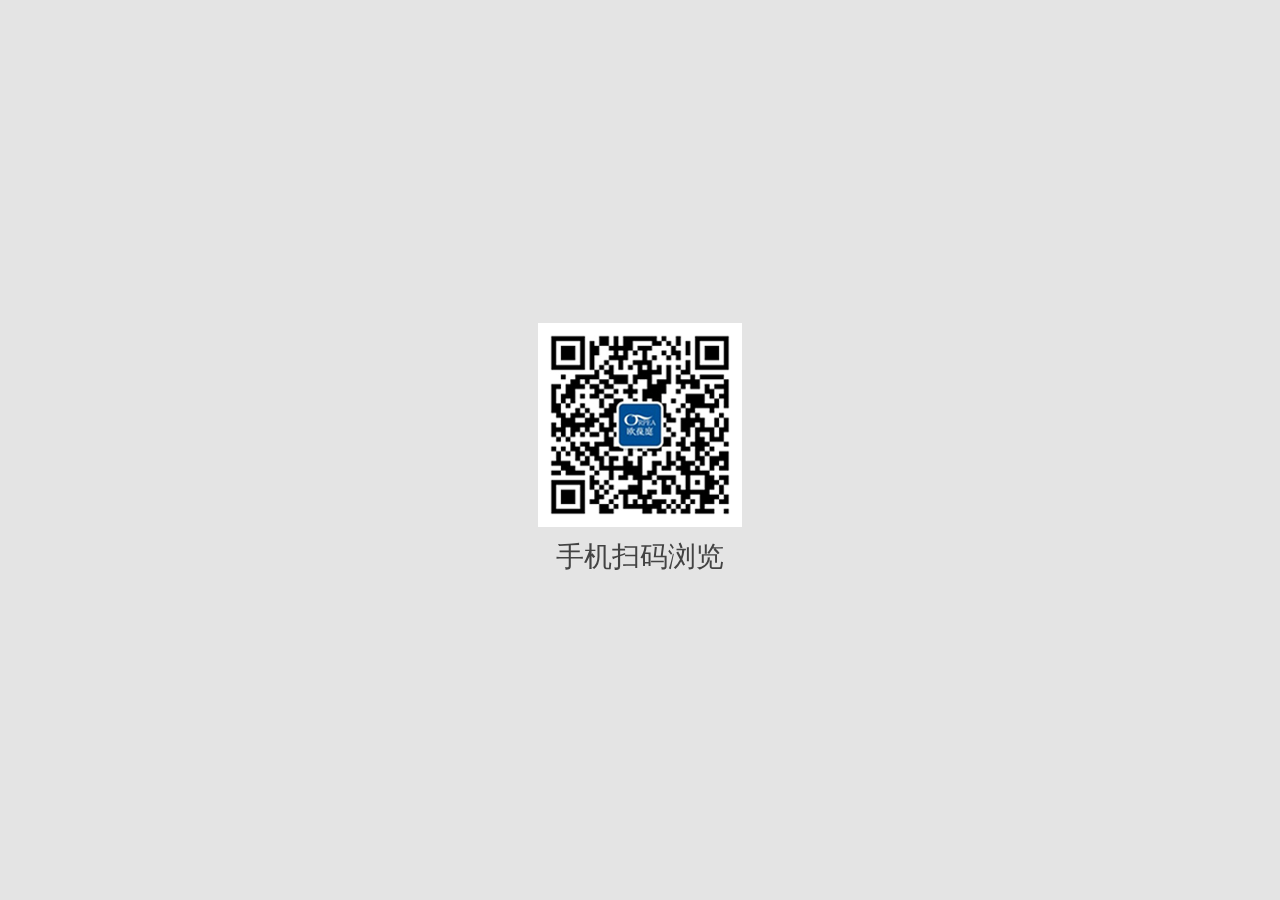
<file: quizz.html>
<!doctype html>
<html>
<head>
<meta charset="utf-8">
<meta name="apple-mobile-web-app-capable" content="yes">
<meta name="apple-mobile-web-app-status-bar-style" content="black">
<meta name="format-detection" content="telephone=no">
<meta name="description" content="">
<title>Orpea</title>
<link rel="stylesheet" type="text/css" href="css/style.css">
<script type="text/javascript">
	if(/Android (\d+\.\d+)/.test(navigator.userAgent)){
		var version = parseFloat(RegExp.$1);
		if(version>2.3){
			var phoneScale = parseInt(window.screen.width) / 640;
			document.write('<meta name="viewport" content="width=640, minimum-scale = '+ phoneScale +', maximum-scale = '+ phoneScale +', target-densitydpi=device-dpi">');
		}else{
			document.write('<meta name="viewport" content="width=640, target-densitydpi=device-dpi">');
		}
	}else{
		document.write('<meta name="viewport" content="width=640, user-scalable=no, target-densitydpi=device-dpi">');
	};
</script>
</head>
<body>

<section id="wrap">

	<ul id="navi">
		<li class="logo"><img src="imgs/logo.png" alt=""></li>
		<li><a href="index.html" title="品牌文化">品 牌 文 化</a></li>
		<li><a href="index.html#itw" title="采访调查">采 访 调 查</a></li>
		<li><a href="rep.html" title="诚邀体验">诚 邀 体 验</a></li>
	</ul>
	
	<header>
		<a class="logo" href="#" title="Orpea"><img src="imgs/logo.png" alt=""></a>
		<span class="btnMenu" onClick="$('#wrap').animate({left:-500},500);$(this).hide();$('.btnClose').show();$('body').height($(window).height()).css('overflow','hidden')"><i class="icon-menu"></i></span>
		<span class="btnClose" onClick="$('#wrap').animate({left:0},500);$(this).hide();$('.btnMenu').show();$('body').removeAttr('style')"><i class="icon-close"></i></span>
	</header>

	<section id="main">
		<section class="hpFocus"><img src="imgs/banner_640x430.jpg" alt=""></section>
		
		<section class="hpLink">
			<a href="#" title="豆瓣"><i class="icon-douban"></i></a>
			<a href="#" title="新浪"><i class="icon-sina"></i></a>
		</section>
		
		<section class="miniVote voteBox">
			<strong>您是否考虑把父母送<br>进优秀的养老机构？</strong>
			<ul>
				<li class="agree">
					<p class="tit"><button class="btnVote" type="submit" value="1">A. 可以考虑</button></p>
					<p class="result"><span><em>60%</em></span></p>
				</li>
				<li>
					<p class="tit"><button class="btnVote" type="submit" value="0">B. 从不考虑</button></p>
					<p class="result"><span><em>40%</em></span></p>
				</li>
			</ul>
			<p><img src="imgs/kong.png" alt=""></p>
		</section>
		
		<section class="wxCode">
			<strong>官方微信</strong>
			<p><img src="imgs/wxCode.png" alt=""></p>
		</section>
	
		<footer>
			<a class="backTop" href="javascript:;"><img src="imgs/backtop.png" alt=""></a>
			<strong><a href="javascript:;" title="使用条款">使用条款</a></strong>
			<p>2015 欧葆庭 拥有解释权&emsp;｜&emsp;沪ICP备15014397号-2</p>
		</footer>
	</section>

</section>

<section id="rule">
	<header>
		<section class="logo"><img src="imgs/logo.png" alt=""></section>
		<span class="btnClose" onClick="$('#rule').hide();$('#wrap').show()"><i class="icon-close"></i></span>
	</header>
	
	<section class="content">
		<h2>使用条款</h2>
		
		<section class="cont">
			<p>1.	本欧葆庭中国网站服务条款（以下简称“服务条款”）是欧葆庭中国网站访问者或使用者（以下简称“用户”）用户与欧葆庭中国网站之间的协议。欧葆庭中国网站由欧葆庭或其关联机构所运行的各个网站和网页（合称“欧葆庭中国网站”）构成。</p>
			<p>1.1	重要须知：<br>欧葆庭中国网站在此特别提醒，用户欲访问和使用欧葆庭中国网站，必须事先认真阅读本服务条款中各条款，包括免除或者限制欧葆庭中国网站责任的免责条款及对用户的权利限制。请用户审阅并接受或不接受本服务条款（未成年人审阅时应得到法定监护人的陪同）。如用户不同意本服务条款及/或对其的修改，请不要使用或主动取消欧葆庭中国网站提供的服务。用户对欧葆庭中国网站的使用行为将被视为用户对本服务条款的完全接受，包括接受欧葆庭中国网站对服务条款随时所做的任何修改。</p>
			<p>1.2<br>本服务条款可由欧葆庭中国网站随时更新，且毋须另行通知。本服务条款一旦发生变更，欧葆庭中国网站将在网页上公布修改内容。修改后的服务条款一旦在网页上公布即有效代替原来的服务条款。用户可随时登陆欧葆庭中国网站查阅最新版服务条款。</p>
			<p>1.3<br>欧葆庭中国网站目前向用户提供的服务包括但不仅限于其提供的线上及线下资源。本服务条款适用于欧葆庭中国网站提供的各项服务（以下简称“欧葆庭中国网站服务”）,</p>
		</section>
		
	</section>

</section>


<script src="js/jquery-2.1.3.min.js"></script>
<script src="js/common.js"></script>
</body>
</html>
</file>
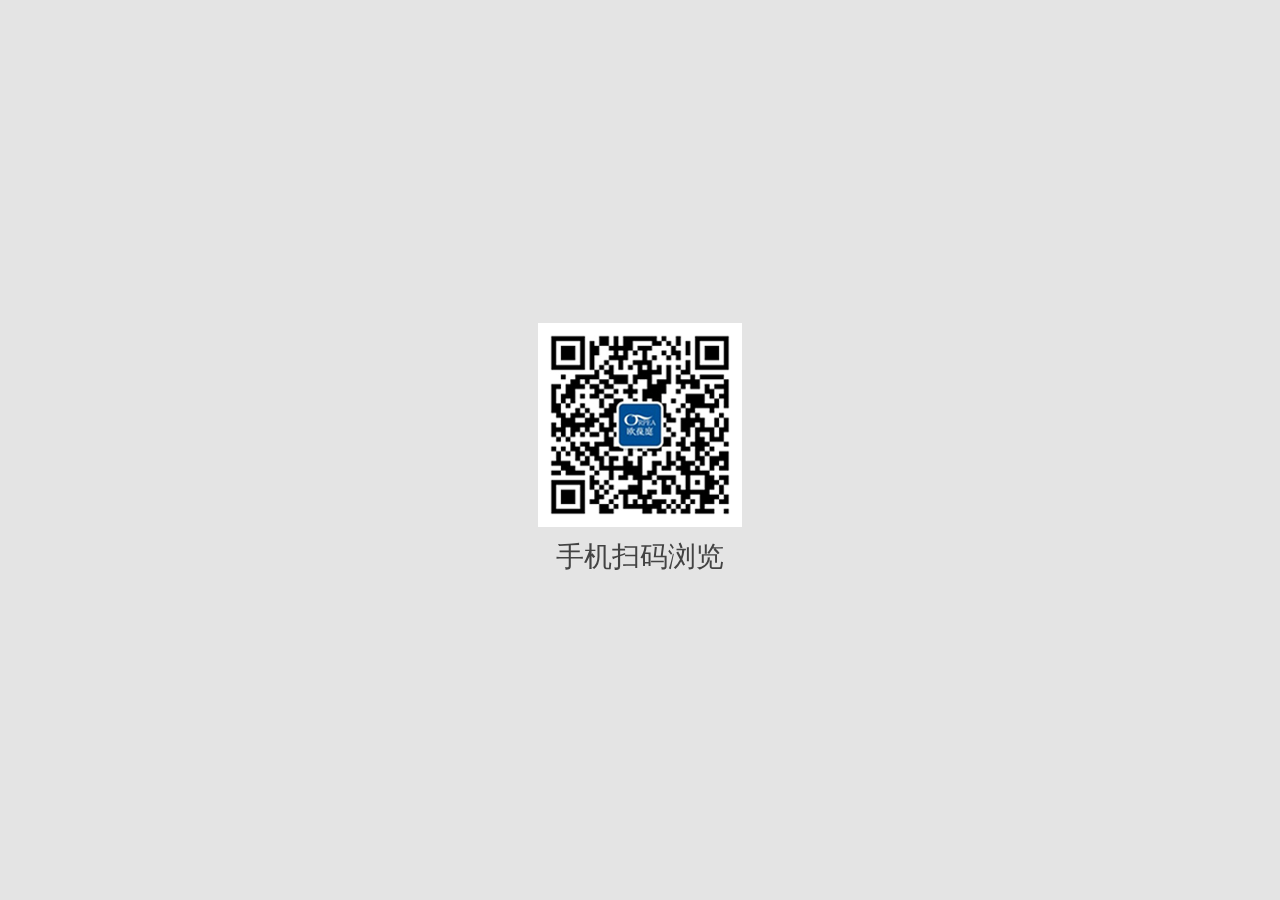
<file: rep.html>
<!doctype html>
<html>
<head>
<meta charset="utf-8">
<meta name="apple-mobile-web-app-capable" content="yes">
<meta name="apple-mobile-web-app-status-bar-style" content="black">
<meta name="format-detection" content="telephone=no">
<meta name="description" content="">
<title>Orpea</title>
<link rel="stylesheet" type="text/css" href="css/style.css">
<script type="text/javascript">
	if(/Android (\d+\.\d+)/.test(navigator.userAgent)){
		var version = parseFloat(RegExp.$1);
		if(version>2.3){
			var phoneScale = parseInt(window.screen.width) / 640;
			document.write('<meta name="viewport" content="width=640, minimum-scale = '+ phoneScale +', maximum-scale = '+ phoneScale +', target-densitydpi=device-dpi">');
		}else{
			document.write('<meta name="viewport" content="width=640, target-densitydpi=device-dpi">');
		}
	}else{
		document.write('<meta name="viewport" content="width=640, user-scalable=no, target-densitydpi=device-dpi">');
	};
</script>
</head>
<body>

<section id="wrap">

	<ul id="navi">
		<li class="logo"><img src="imgs/logo.png" alt=""></li>
		<li><a href="index.html" title="品牌文化">品 牌 文 化</a></li>
		<li><a href="index.html#itw" title="采访调查">采 访 调 查</a></li>
		<li class="act"><a href="rep.html" title="诚邀体验">诚 邀 体 验</a></li>
	</ul>
	
	<header>
		<a class="logo" href="index.html" title="Orpea"><img src="imgs/logo.png" alt=""></a>
		<span class="btnMenu" onClick="$('#wrap').animate({left:-500},500);$(this).hide();$('.btnClose').show();$('body').height($(window).height()).css('overflow','hidden')"><i class="icon-menu"></i></span>
		<span class="btnClose" onClick="$('#wrap').animate({left:0},500);$(this).hide();$('.btnMenu').show();$('body').removeAttr('style')"><i class="icon-close"></i></span>
	</header>

	<section id="main">
		<section class="hpFocus"><img src="imgs/banner_640x430.jpg" alt=""></section>
		
		<section class="hpLink">
			<a href="#" title="豆瓣"><i class="icon-douban"></i></a>
			<a href="#" title="新浪"><i class="icon-sina"></i></a>
		</section>
		
		<section class="content">
			<h2>体验欧葆庭</h2>
			
			<section class="repBox">
				<p class="tip">欧葆庭仙林国际颐养中心将于3⽉22⽇在南京市举办盛大开业仪式。如果您的长辈也在寻找一家可以优雅老去的养老中心，请留下您的联系方式。我们将抽取5位幸运的参与者，携长辈亲临开幕仪式现场，并参观颐养中心哦！</p>
				<form id="repForm">
				<ul>
					<li class="tit">请填写以下信息</li>
					<li><input class="iptError" type="text" placeholder="姓名"></li>
					<li><input type="text" placeholder="联系方式"></li>
					<li><input type="text" placeholder="住址"></li>
					<li><input type="text" placeholder="工作单位"></li>
					<li><textarea class="iptError" placeholder="长辈情况"></textarea></li>
					<li><button type="submit">提交信息</button></li>
					<li class="back">提交成功！<br>如果您入选，我们会在48小时内与您电话确认。</li>
				</ul>
				</form>
			</section>
			
		</section>
		
		<footer>
			<strong><a href="javascript:;" title="使用条款">使用条款</a></strong>
			<p>2015 欧葆庭 拥有解释权&emsp;｜&emsp;沪ICP备15014397号-2</p>
		</footer>
	</section>

</section>

<section id="rule">
	<header>
		<section class="logo"><img src="imgs/logo.png" alt=""></section>
		<span class="btnClose" onClick="$('#rule').hide();$('#wrap').show()"><i class="icon-close"></i></span>
	</header>	
	<section class="content">
		<h2>使用条款</h2>		
		<section class="cont">
			<p>1.	本欧葆庭中国网站服务条款（以下简称“服务条款”）是欧葆庭中国网站访问者或使用者（以下简称“用户”）用户与欧葆庭中国网站之间的协议。欧葆庭中国网站由欧葆庭或其关联机构所运行的各个网站和网页（合称“欧葆庭中国网站”）构成。</p>
			<p>1.1	重要须知：<br>欧葆庭中国网站在此特别提醒，用户欲访问和使用欧葆庭中国网站，必须事先认真阅读本服务条款中各条款，包括免除或者限制欧葆庭中国网站责任的免责条款及对用户的权利限制。请用户审阅并接受或不接受本服务条款（未成年人审阅时应得到法定监护人的陪同）。如用户不同意本服务条款及/或对其的修改，请不要使用或主动取消欧葆庭中国网站提供的服务。用户对欧葆庭中国网站的使用行为将被视为用户对本服务条款的完全接受，包括接受欧葆庭中国网站对服务条款随时所做的任何修改。</p>
			<p>1.2<br>本服务条款可由欧葆庭中国网站随时更新，且毋须另行通知。本服务条款一旦发生变更，欧葆庭中国网站将在网页上公布修改内容。修改后的服务条款一旦在网页上公布即有效代替原来的服务条款。用户可随时登陆欧葆庭中国网站查阅最新版服务条款。</p>
			<p>1.3<br>欧葆庭中国网站目前向用户提供的服务包括但不仅限于其提供的线上及线下资源。本服务条款适用于欧葆庭中国网站提供的各项服务（以下简称“欧葆庭中国网站服务”）,</p>
		</section>
	</section>
</section>

<section id="popShare"><img src="imgs/popShare.png" alt=""></section>

<script src="js/jquery-2.1.3.min.js"></script>
<script src="js/common.js"></script>
</body>
</html>
</file>
<file: css/style.css>
/* default */
article,aside,details,figcaption,figure,footer,header,hgroup,nav,section,summary{display:block}
audio,canvas,video{display:inline-block;*display:inline;*zoom:1}
audio:not([controls]){display:none;height:0}
[hidden]{display:none}
html{font-size:20px;-webkit-text-size-adjust:none;-ms-text-size-adjust:none;-webkit-tap-highlight-color: rgba(0, 0, 0, 0)}
html,button,input,select,textarea{font-family:Arial, Microsoft Yahei, "微软雅黑", sans-serif;color:#434343}
body{margin:0;background-color:#e4e4e4}
a{color:#363636;font-weight:lighter;outline:none !important}
/*a:hover{color:#e20821}*/
a:link{text-decoration:none}
a:focus{outline:thin dotted}
a:active,a:hover{outline:0;text-decoration:none}
h1{font-size:2em;margin:0}
h2{font-size:1.5em;margin:0}
h3{font-size:1.17em;margin:0}
h4{font-size:1em;margin:0}
h5{font-size:0.83em;margin:0}
h6{font-size:0.75em;margin:0}
abbr[title]{border-bottom:1px dotted}
b,strong{font-weight:bold}
blockquote{margin:1em 40px}
dfn{font-style:italic}
mark{background:#ff0;color:#000}
p,pre{margin:0}
code,kbd,pre,samp{font-family:monospace,serif;_font-family:'courier new',monospace;font-size:1em}
pre{white-space:pre;white-space:pre-wrap;word-wrap:break-word}
q{quotes:none}
q:before,q:after{content:'';content:none}
small{font-size:80%}
sub,sup{font-size:75%;line-height:0;position:relative;vertical-align:baseline}
sup{top:-0.5em}
sub{bottom:-0.25em}
dl,menu,ol,ul{margin:0;padding:0}
nav ul,nav ol,ul,ol{list-style:none;list-style-image:none}
img{border:0;-ms-interpolation-mode:bicubic;}
svg:not(:root){overflow:hidden}
figure{margin:0}
form{margin:0}
fieldset{border:1px solid #c0c0c0;margin:0 2px;padding:0.35em 0.625em 0.75em}
legend{border:0;padding:0;white-space:normal;*margin-left:-7px;}
button,input[type="text"],input[type="password"],input[type="number"],input[type="submit"],input[type="reset"],select,textarea{font-size:100%;margin:0;vertical-align:baseline;*vertical-align:middle;background:none;border:0;padding:0}
button,input,areatext{line-height:normal;outline:none !important}
button,html input[type="button"],input[type="reset"],input[type="submit"]{-webkit-appearance:button;cursor:pointer;*overflow:visible;}
button[disabled],input[disabled]{cursor:default}
input[type="checkbox"],input[type="radio"]{box-sizing:border-box;padding:0;*height:13px;*width:13px;}
input[type="search"]{-webkit-appearance:textfield;-moz-box-sizing:content-box;-webkit-box-sizing:content-box;box-sizing:content-box}
input[type="search"]::-webkit-search-cancel-button,input[type="search"]::-webkit-search-decoration{-webkit-appearance:none}
button::-moz-focus-inner,input::-moz-focus-inner{border:0;padding:0}
textarea{overflow:auto;vertical-align:top;}
table{border-collapse:collapse;border-spacing:0}
ul{margin:0px;padding:0px}
em{font-style:inherit}
hr{display:block;clear:both;zoom:1;height:0;line-height:0;border:0;padding:0;content:"";font-size:0}
img{display:block;max-width:100%;height:auto;margin:0 auto}

/*::-webkit-scrollbar{display:none;width:0}*/

/* public style */
.clearFix:after{clear:both;content:".";display:block;font-size:0;height:0;line-height:0;visibility:hidden}
.clearFix{clear:both;zoom:1}
.floatL{display:inline;float:left}
.floatR{display:inline;float:right}

/* FlexSlider Necessary Styles */
.flexslider{margin:0;padding:0}
.flexslider .slides > li{display:none;-webkit-backface-visibility:hidden}
.flex-pauseplay span{text-transform:capitalize}

/* Clearfix for the .slides element */
.slides:after{content:"\0020";display:block;clear:both;visibility:hidden;line-height:0;height:0}
html[xmlns] .slides{display:block}
* html .slides{height:1%}

/* No JavaScript Fallback */
.no-js .slides > li:first-child{display:block}

/* FlexSlider Default Theme */
.flexslider{position:relative;zoom:1}
.flex-viewport{max-height:2000px;-webkit-transition:all 1s ease;-moz-transition:all 1s ease;-o-transition:all 1s ease;transition:all 1s ease}
.loading .flex-viewport{max-height:300px}
.flexslider .slides{zoom:1}
.flexslider .slides img{display:block;max-width:100%;height:auto;margin:0 auto}
.carousel li{margin-right:5px}

/* Control Nav */
.flex-control-nav{position:absolute;left:0;bottom:30px;width:100%;height:0;text-align:center}
.flex-control-nav li{margin:0 5px;display:inline-block;zoom:1}
.flex-control-paging li a{width:16px;height:16px;display:block;background:#fff;border-radius:8px;cursor:pointer;text-indent:-9999px}
.flex-control-paging li a.flex-active{background:#6f8ba5;cursor:default}

/* row */
.row_1{width:100% !important}
.row_2{width:50% !important}
.row_3{width:33.33333% !important}
.row_4{width:25% !important}
.row_5{width:20% !important}

/* Popup */
.popupbg{display:none;position:absolute;left:0;top:0;width:100%;height:100%;background-color:rgba(0,0,0,.4);z-index:99}

/* Margin */
.mt1{margin-top:1rem}
.mt2{margin-top:2rem}
.mt3{margin-top:3rem}

/* Form */


/* Icon */
.icon-menu{float:right;margin-left:10px;width:42px;height:42px;background:url(../imgs/icon-menu.png) no-repeat left top}
.icon-close{float:right;margin-left:10px;width:42px;height:42px;background:url(../imgs/icon-close.png) no-repeat left top}
.icon-douban{display:inline-block;margin-right:20px;width:32px;height:31px;vertical-align:middle;background:url(../imgs/icon-douban.png) no-repeat left top}
.icon-sina{display:inline-block;margin-right:40px;width:43px;height:35px;vertical-align:middle;background:url(../imgs/icon-sina.png) no-repeat left top}


/*************************************/
body{width:640px;box-sizing:border-box;-moz-box-sizing:border-box;-webkit-box-sizing:border-box;background-size:cover;-webkit-user-select:none;-moz-user-select:none;overflow:hidden;overflow-y:auto}

#wrap{position:relative}

/* Header */
header{position:fixed;z-index:10;left:0;top:0;height:120px;width:640px;background-color:rgba(213,221,228,.8);border-bottom:1px solid rgba(0,0,0,.1)}
header .logo{float:left;margin:30px 0 0 40px}
header .btnMenu, header .btnClose{float:right;display:block;font-size:30px;color:#517191;padding:39px 40px 0;box-sizing:border-box;height:120px;height:44px}
header .btnClose{display:none}

/* Navi */
#navi{position:fixed;left:640px;top:0;width:500px;height:100%;background-color:#11579f;z-index:0}
#navi li.logo{background-color:#d4dce3;height:52px;padding:35px 0}
#navi li.logo img{float:right;margin-right:40px}
#navi li a{color:#aab9c9;font-weight:bold;display:block;text-align:right;height:90px;line-height:90px;box-sizing:border-box;padding-right:40px;font-size:30px}
#navi li.act a, #navi li a:hover{background-color:#094685;color:#fff}

/* Footer */
footer{padding:10px 0;font-size:18px;line-height:26px;background-color:#ccd3d9;color:#fff;text-align:center}
footer a{color:#fff}
footer strong{font-weight:lighter;display:block}


/* Main */
#main{position:relative;z-index:0;padding-top:120px}

/* hpFocus */
.hpFocus{height:430px}

/* hpLink */
.hpLink{position:absolute;left:0;top:140px;width:100%;text-align:right}

/* hpMenu */
.hpMenu li{background-color:#f9fbfc}
.hpMenu li a{border-top:1px solid #e2ebef;box-sizing:border-box;display:block;color:#6f8ba5;font-weight:bold;height:130px;line-height:130px;font-size:36px;text-align:center}

/* Content */
.content{position:relative;padding:80px 0 20px}
.content h2{position:absolute;left:42px;top:-50px;box-sizing:border-box;color:#395e82;margin:0;font-size:36px;height:100px;width:556px;background-color:#fff;text-align:center;line-height:100px;padding-left:20px;letter-spacing:20px}
.content .items{padding:20px 0;color:#395e82;border-bottom:1px solid #dae1e8}
.content .items h3{margin:0 42px;text-align:center;line-height:42px;font-size:32px}
.content .items .intro{margin:24px 42px;line-height:34px;font-size:25px;text-align:center}
.content .items .cont p{margin:0 42px 24px;line-height:34px;font-size:25px}
.content .items .img{margin-bottom:20px}
.content .items .img img{display:block;max-width:100%;height:auto}
.content .more{text-align:center;margin-top:20px}
.content .more button{box-sizing:border-box;color:#6f8ba5;margin:0;font-size:25px;height:42px;width:200px;background-color:#fff;text-align:center;line-height:42px;padding-left:20px;letter-spacing:20px}
.pressBox .items .cont p{display:none}

/* miniVote */
.miniVote{margin:0 42px;padding:20px 0}
.miniVote strong{display:block;line-height:34px;margin-bottom:20px;font-size:25px;color:#5f7995}
.miniVote li{margin-bottom:8px}
.miniVote li .tit button{width:360px;height:42px;line-height:42px;background-color:#fff;box-sizing:border-box;color:#5f7995;font-size:24px;text-align:left;padding-left:20px}
.miniVote li .result{display:none;width:480px;position:relative;height:42px}
.miniVote li .result span{position:absolute;left:0;width:0%;top:0;height:42px;background-color:#fff}
.miniVote li .result span em{position:absolute;left:100%;top:0;height:42px;line-height:42px;color:#5f7995;padding-left:20px;font-size:25px}
.miniVote li.agree .result span{background-color:#627085}

/* voteBox */
.voteBox{position:relative;padding:100px 0 20px}
.voteBox strong{position:absolute;left:0;top:-60px;box-sizing:border-box;color:#6f8ba5;margin:0;font-size:36px;height:130px;width:556px;background-color:#fff;text-align:center;line-height:50px;padding-left:20px;padding-top:15px;letter-spacing:10px}
.voteBox li{margin-bottom:16px}
.voteBox li .tit button{height:64px;line-height:64px;font-size:32px}
.voteBox li .result,
.voteBox li .result span,
.voteBox li .result span em{height:64px;line-height:64px;font-size:32px}

/* wxCode */
.wxCode{position:relative;margin:40px 0 100px}
.wxCode strong{display:block;font-size:28px;color:#5f7995;text-align:center;line-height:42px;margin-bottom:10px}

/* kolItems */
.kolItems{padding:40px 0 !important}
.kolItems .user{margin:0 42px 40px}
.kolItems .user .photo{float:left;width:214px}
.kolItems .user .info{float:right;width:310px;text-align:right}
.kolItems .user .info strong{display:block;width:280px;float:right;font-size:24px;line-height:36px;height:36px;padding-bottom:20px;border-bottom:1px solid #dae1e8;margin-bottom:16px}
.kolItems .user .info p{clear:both;line-height:44px;font-size:24px;}
.kolItems .cont p{margin-bottom:0 !important}

/* cultureBox */
.cultureBox{background-color:#11579f}
.cultureBox p{text-align:center;color:#fff;padding-bottom:80px;font-size:24px;line-height:36px}

/* itwIntro */
.itwIntro{padding:80px 80px 26px;margin:-80px 0 -16px;font-size:24px;line-height:34px;text-align:center;background: -moz-linear-gradient(top, #eff2f5, #e0edf1);background: -webkit-gradient(linear, 0 0, 0 100%, from(#eff2f5), to(#e0edf1));}

/* itwItems */
.itwItems{padding:16px 0}
.itwItems .video{margin-bottom:16px}
.itwItems strong{display:block;margin:0 42px;color:#395e82;line-height:32px;font-size:22px}
.itwItems p{margin:0 42px;font-size:18px;color:#395e82}

/* repBox */
.repBox .tip{margin:0 42px;font-size:24px;line-height:36px;color:#395e82;text-align:center}
.repBox ul{margin:20px 42px;background:#fff;padding:20px 26px}
.repBox li{margin-bottom:20px}
.repBox li.tit{color:#395e82;font-size:28px;letter-spacing:8px}
.repBox li input{width:100%;box-sizing:border-box;color:#395e82;padding:0 20px;height:64px;line-height:64px;background-color:#e3e7ed;letter-spacing:8px;outline:none;border-radius:0;-webkit-appearance:none}
.repBox li input[placeholder]{color:rgba(57,94,130,.5) !important}
.repBox li ::-webkit-input-placeholder{color:rgba(57,94,130,.5) !important}
.repBox li :-moz-placeholder{color:rgba(57,94,130,.5)}
.repBox li ::-moz-placeholder{color:rgba(57,94,130,.5)}
.repBox li :-ms-input-placeholder{color:rgba(57,94,130,.5)}
.repBox li textarea{width:100%;box-sizing:border-box;color:#395e82;padding:12px 20px;height:316px;line-height:42px;background-color:#e3e7ed;letter-spacing:8px;resize:none;outline:none;border-radius:0;-webkit-appearance:none}
.repBox li button{height:64px;width:100%;color:#395e82;background-color:#e3e7ed;font-size:26px;font-weight:bold}
.repBox li.back{display:none;text-align:center;color:#f11717;font-size:18px;line-height:28px}
.repBox li .iptError[placeholder]{color:#f00 !important}
.repBox li .iptError::-webkit-input-placeholder{color:#f00 !important}
.repBox li .iptError:-moz-placeholder{color:#f00}
.repBox li .iptError::-moz-placeholder{color:#f00}
.repBox li .iptError:-ms-input-placeholder{color:#f00}

/* Rule */
#rule{display:none}
#rule header{position:static}
#rule header .btnClose{display:block}
#rule .content{padding:40px 0}
#rule .content h2{position:static;margin:0 auto 30px}
#rule .content .cont p{font-size:26px;line-height:42px;color:#395e82;margin:0 42px 20px;word-break:break-all;word-wrap:break-word}

/* bgBlue */
.bgBlue{padding:20px 0 1px;background: -moz-linear-gradient(top, #e4e4e4, #989ca1);background: -webkit-gradient(linear, 0 0, 0 100%, from(#e4e4e4), to(#989ca1));/*background: -moz-linear-gradient(top, #445f78, #a6aeb4);background: -webkit-gradient(linear, 0 0, 0 100%, from(#445f78), to(#a6aeb4));*/}
.bgBlue .miniVote strong, .bgBlue .miniVote li .result span em, .bgBlue .wxCode strong{color:#5f7995}
.bgBlue .miniVote li.agree .result span{background-color:#3d4f60}

/* iPhone4 Weixin */
@media only screen and (max-height:832px) and (min-height:700px){
/* hpFocus */
.hpFocus{height:300px;overflow:hidden}
}


/* 2015-11-08 */
footer{position:relative}
footer .backTop{position:absolute;right:40px;top:-80px}

/* 2016-3-8 */
/* popShare */
#popShare{display:none;position:fixed;left:0;top:0;width:100%;height:100%;text-align:center;background-color:rgba(17,87,159,.9);z-index:99999}
#popShare img{width:100%;max-width:640px;height:auto}

/* pcshow */
#pcshow{position:fixed;left:0;top:0;height:100%;width:100%;z-index:999999}
#pcshow .box{position:absolute;left:50%;top:50%;text-align:center;-webkit-transform:translate(-50%,-50%);-moz-transform:translate(-50%,-50%);-ms-transform:translate(-50%,-50%);-o-transform:translate(-50%,-50%);transform:translate(-50%,-50%)}
#pcshow .box img{display:block;margin:0 auto}
#pcshow .box p{font-size:28px;line-height:40px;margin-top:10px}
</file>
